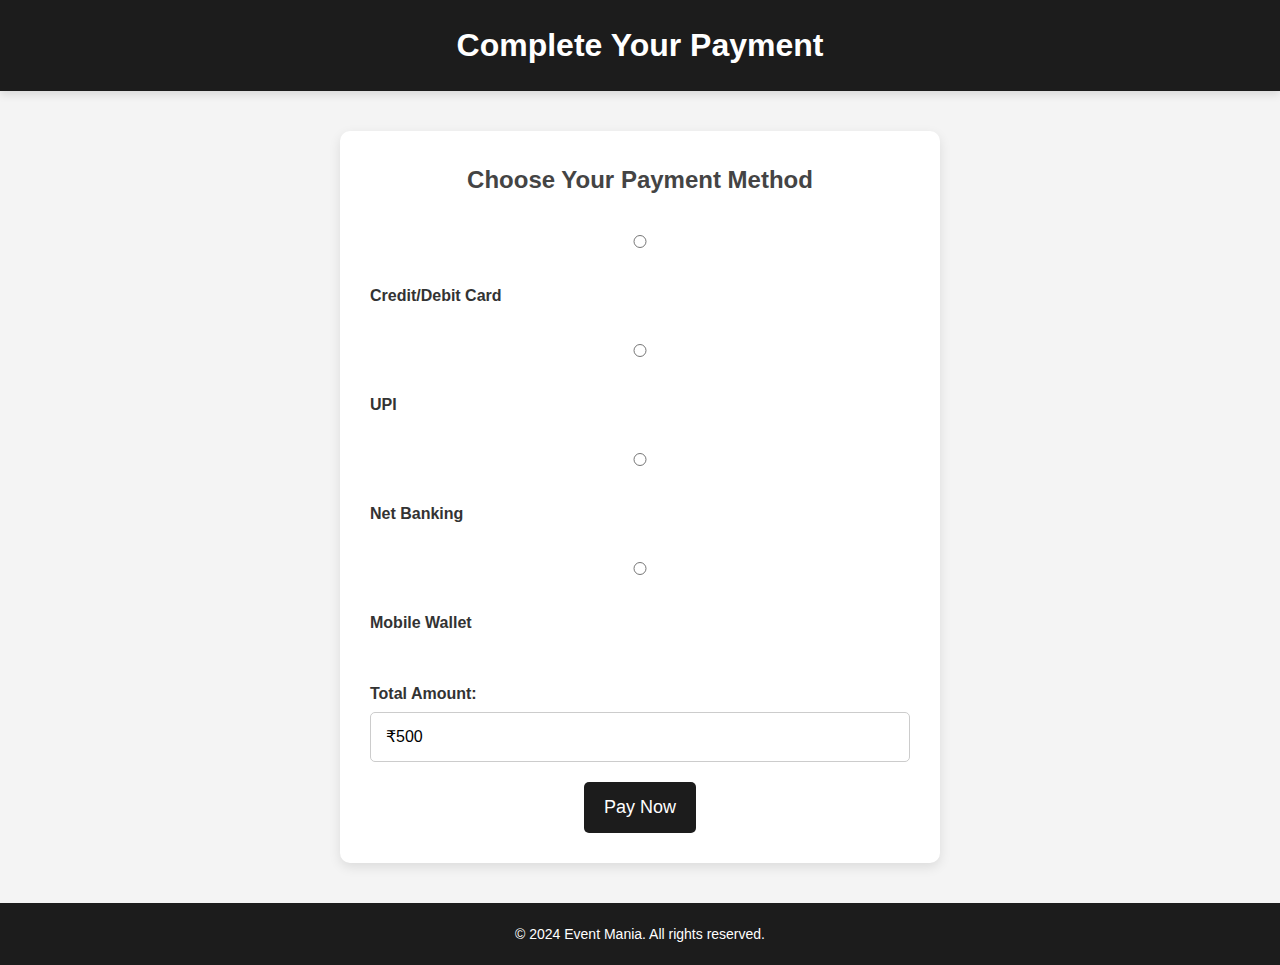
<file: payment.html>
<!DOCTYPE html>
<html lang="en">
<head>
    <meta charset="UTF-8">
    <meta name="viewport" content="width=device-width, initial-scale=1.0">
    <title>Payment</title>
    <link rel="stylesheet" href="payment.css">
    <style>
        .payment-container input[type="radio"] {
            margin-right: 10px;
            vertical-align: left;
        }
    </style>
</head>
<body>
    <header>
        <h1>Complete Your Payment</h1>
    </header>

    <div class="payment-container">
        <h2>Choose Your Payment Method</h2>

        <form id="payment-form" action="confirmation.html" method="POST">
            <div>
                <input type="radio" id="card" name="payment-method" value="card" required>
                <label for="card">Credit/Debit Card</label><br>

                <div id="card-details">
                    <label for="card-number">Card Number:</label>
                    <input type="text" id="card-number" name="card-number"><br>

                    <label for="expiry-date">Expiry Date:</label>
                    <input type="text" id="expiry-date" name="expiry-date" placeholder="MM/YY"><br>

                    <label for="cvv">CVV:</label>
                    <input type="text" id="cvv" name="cvv"><br>
                </div>
            </div>

            <div>
                <input type="radio" id="upi" name="payment-method" value="upi">
                <label for="upi">UPI</label><br>

                <div id="upi-details">
                    <label for="upi-id">UPI ID:</label>
                    <input type="text" id="upi-id" name="upi-id" placeholder="e.g., yourname@upi"><br>
                </div>
            </div>

            <div>
                <input type="radio" id="net-banking" name="payment-method" value="net-banking">
                <label for="net-banking">Net Banking</label><br>

                <div id="net-banking-details">
                    <label for="net-banking">Select Bank:</label>
                    <select id="net-banking" name="net-banking">
                        <option value="">Select Bank</option>
                        <option value="SBI BANK">Bank 1</option>
                        <option value="ICICI BANK">Bank 2</option>
                        <option value="HDFC BANK">Bank 3</option>
                    </select><br>
                </div>
            </div>

            <div>
                <input type="radio" id="wallet" name="payment-method" value="wallet">
                <label for="wallet">Mobile Wallet</label><br>

                <div id="wallet-details">
                    <label for="wallet">Select Wallet:</label>
                    <select id="wallet" name="wallet">
                        <option value="">Select Wallet</option>
                        <option value="paytm">Paytm</option>
                        <option value="phonepe">PhonePe</option>
                        <option value="gpay">Google Pay</option>
                    </select><br>
                </div>
            </div>

            <label for="total-amount">Total Amount:</label>
            <input type="text" id="total-amount" name="total-amount" value="₹500" readonly><br>

            <button type="submit">Pay Now</button>
        </form>
    </div>

    <footer>
        <p>&copy; 2024 Event Mania. All rights reserved.</p>
    </footer>

    <script>
        const paymentMethods = document.getElementsByName('payment-method');
        const cardDetails = document.getElementById('card-details');
        const upiDetails = document.getElementById('upi-details');
        const netBankingDetails = document.getElementById('net-banking-details');
        const walletDetails = document.getElementById('wallet-details');

        function hideAll() {
            cardDetails.style.display = 'none';
            upiDetails.style.display = 'none';
            netBankingDetails.style.display = 'none';
            walletDetails.style.display = 'none';
        }

        hideAll(); // Hide all by default

        paymentMethods.forEach(method => {
            method.addEventListener('change', function () {
                hideAll();
                switch (this.value) {
                    case 'card':
                        cardDetails.style.display = 'block';
                        break;
                    case 'upi':
                        upiDetails.style.display = 'block';
                        break;
                    case 'net-banking':
                        netBankingDetails.style.display = 'block';
                        break;
                    case 'wallet':
                        walletDetails.style.display = 'block';
                        break;
                }
            });
        });
    </script>
</body>
</html>
</file>
<file: payment.css>
/* Reset default margin and padding */
* {
    margin: 0;
    padding: 0;
    box-sizing: border-box;
}

/* Base styles */
body {
    font-family: 'Arial', sans-serif;
    background-color: #f4f4f4;
    color: #333;
    line-height: 1.6;
}

/* Header styles */
header {
    background-color: #1c1c1c;
    color: #fff;
    padding: 20px;
    text-align: center;
    box-shadow: 0 4px 8px rgba(0, 0, 0, 0.1);
}

header h1 {
    font-size: 32px;
    font-weight: bold;
}

/* Container for payment form */
.payment-container {
    background-color: #fff;
    max-width: 600px;
    margin: 40px auto;
    padding: 30px;
    border-radius: 10px;
    box-shadow: 0 4px 12px rgba(0, 0, 0, 0.1);
    text-align: center;
}

/* Form styles */
.payment-container h2 {
    margin-bottom: 30px;
    font-size: 24px;
    color: #444;
}

form label {
    display: block;
    margin: 15px 0 5px;
    text-align: left;
    font-weight: bold;
}

form input,
form select {
    width: 100%;
    padding: 15px;
    margin-bottom: 20px;
    border: 1px solid #ccc;
    border-radius: 5px;
    font-size: 16px;
    transition: border-color 0.3s ease;
}

/* Align radio buttons to the left */
.payment-container input[type="radio"] {
    margin-right: 10px;
    vertical-align: left;
}

/* Input focus effect */
form input:focus,
form select:focus {
    border-color: #f9a825;
    outline: none;
}

/* Submit button styles */
form button {
    background-color: #1c1c1c;
    color: #fff;
    padding: 15px 20px;
    border: none;
    border-radius: 5px;
    font-size: 18px;
    cursor: pointer;
    transition: background-color 0.3s ease, transform 0.3s ease;
}

/* Button hover effect */
form button:hover {
    background-color: #f9a825;
    transform: translateY(-3px);
}

/* Footer styles */
footer {
    background-color: #1c1c1c;
    color: #fff;
    text-align: center;
    padding: 15px 0;
    margin-top: 40px;
    font-size: 14px;
    position: relative;
    bottom: 0;
    width: 100%;
}

footer p {
    margin: 5px 0;
}
</file>
